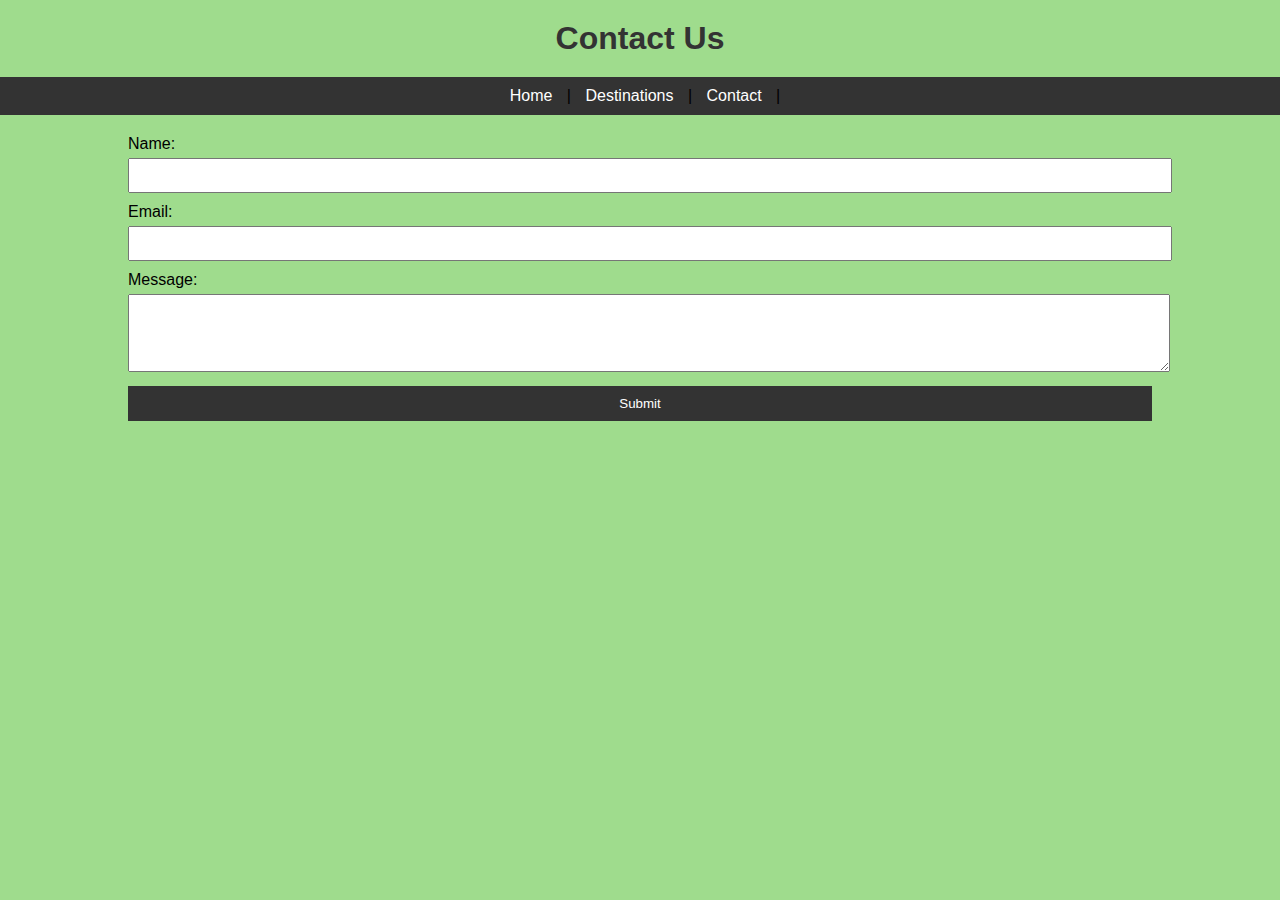
<file: Spain/contact.html>
<!DOCTYPE html>
<html lang="en">
<head>
    <meta charset="UTF-8">
    <meta name="viewport" content="width=device-width, initial-scale=1.0">
    <title>Contact Us</title>
</head>
<body>
    <!-- Header with H1 tag -->
    <h1>Contact Us</h1>

    <!-- Navigation links -->
    <nav>
        <!-- Links to navigate between pages -->
        <a href="index.html">Home</a> |
        <a href="destinations.html">Destinations</a> |
        <a href="contact.html">Contact</a>  |
        <link rel="stylesheet" href="styles.css"></a>
    </nav>

    <!-- Form for contacting -->
    <form action="submit_form.php" method="post">
        <!-- Form fields -->
        <label for="name">Name:</label>
        <input type="text" id="name" name="name" required>

        <label for="email">Email:</label>
        <input type="email" id="email" name="email" required>

        <label for="message">Message:</label>
        <textarea id="message" name="message" rows="4" required></textarea>

        <!-- Submit button -->
        <button type="submit">Submit</button>
    </form>

    <!-- Additional information or contact details can be added here -->
</body>
</html>
</file>
<file: Spain/styles.css>
/* Reset some default styles for better cross-browser consistency */
body, h1, h2, p, nav, ul, li, table, th, td, form, label, input, textarea, button {
    margin: 0;
    padding: 0;
}

/* Apply a background color to the body */
body {
    background-color: #9fdc8d;
    font-family: Arial, sans-serif;
}

/* Style the header (H1 and H2) */
h1, h2 {
    color: #333;
    text-align: center;
    margin: 20px 0;
}

/* Style paragraphs */
p {
    color: #666;
    font-size: 16px;
    line-height: 1.5;
    margin: 0 20px;
}

/* Style navigation links */
nav {
    background-color: #333;
    padding: 10px;
    text-align: center;
}

nav a {
    color: #fff;
    text-decoration: none;
    margin: 0 10px;
}

/* Apply hover effect on navigation links */
nav a:hover {
    text-decoration: underline;
}

/* Style list items */
ul {
    list-style-type: none;
    margin: 20px;
}

li {
    margin-bottom: 10px;
}

/* Style tables */
table {
    width: 80%;
    margin: 20px auto;
    border-collapse: collapse;
}

th, td {
    border: 1px solid #ddd;
    padding: 8px;
    text-align: left;
}

th {
    background-color: #333;
    color: #fff;
}

/* Style forms */
form {
    width: 80%;
    margin: 20px auto;
}

label {
    display: block;
    margin-bottom: 5px;
}

input, textarea, button {
    width: 100%;
    padding: 8px;
    margin-bottom: 10px;
}

/* Style submit button */
button {
    background-color: #333;
    color: #fff;
    border: none;
    padding: 10px;
    cursor: pointer;
}

button:hover {
    background-color: #555;
}
</file>
